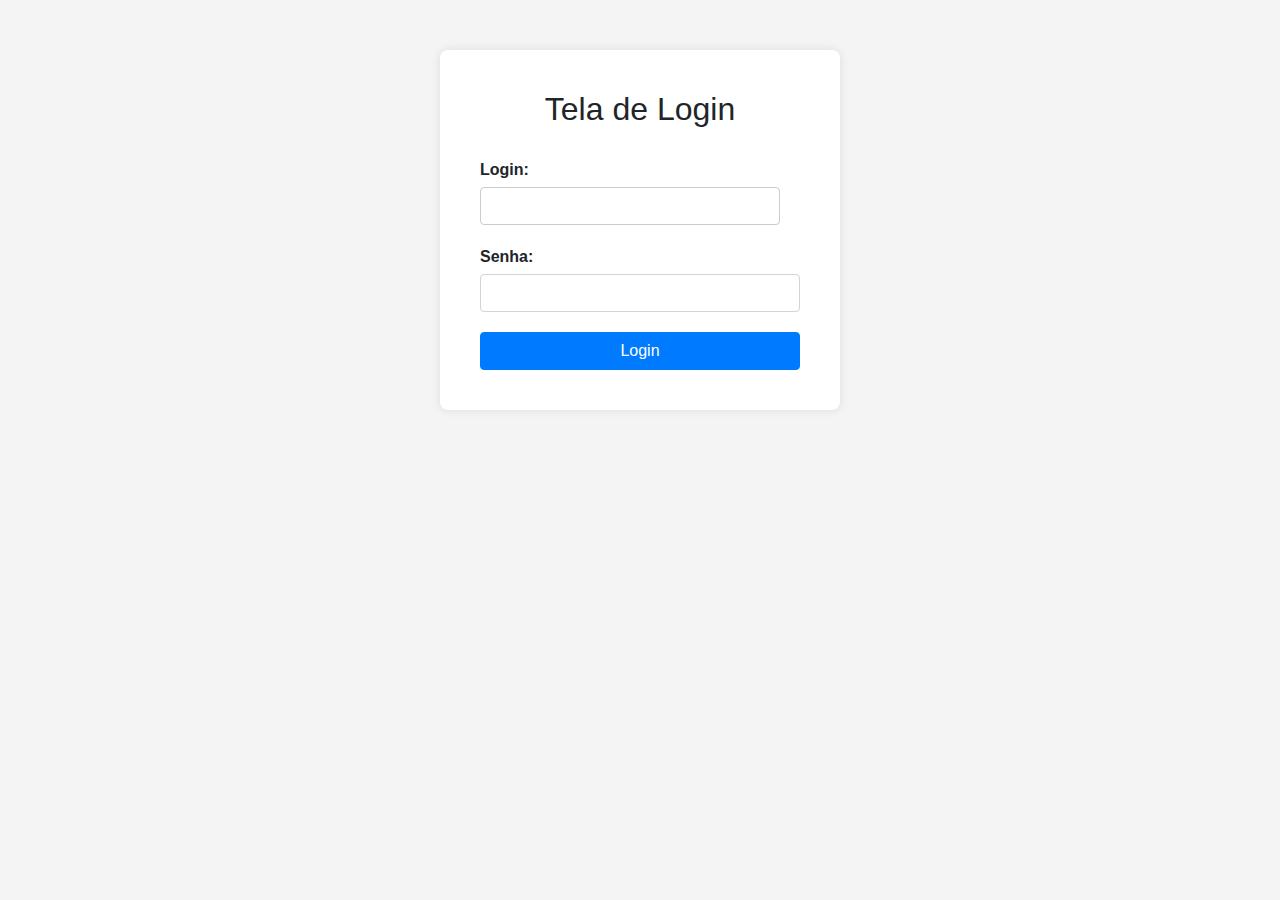
<file: index.html>
<!DOCTYPE html>
<html lang="pt-br">
<head>
<meta charset="UTF-8">
<meta name="viewport" content="width=device-width, initial-scale=1.0">
<title>Despesas</title>
<!-- Font Awesome -->
<link rel="stylesheet" href="https://cdnjs.cloudflare.com/ajax/libs/font-awesome/5.15.4/css/all.min.css" crossorigin="anonymous" />

<!-- Estilo CSS -->
<link rel="stylesheet" href="estilo/style.css">
<!-- Adicionando o CSS do Bootstrap -->
<link href="https://stackpath.bootstrapcdn.com/bootstrap/4.5.2/css/bootstrap.min.css" rel="stylesheet">
<!-- Referência ao jQuery -->
<script src="https://ajax.googleapis.com/ajax/libs/jquery/3.5.1/jquery.min.js"></script>
</head>
<body style="background-color: #333;">
    <!-- Barra de navegação -->
    <nav>
      <a href="index.html">Despesa</a>
      <a href="categorias.html">Categoria</a>
      <a href="login.html" onclick="logoff()">Logoff</a>
    </nav>


<div class="container">
  <div>

  
  <h2>Cadastrar Despesa</h2>

    <label for="data_cadastro">Data de Cadastro:</label>
    <input type="date" id="data_cadastro" name="dataCadastro" required>

    <label for="data_cadastro">Data de Vencimento</label>
    <input type="date" id="data_vencimento" name="data_vencimento">    

    <label for="valor">Valor:</label>
    <input type="text" id="valor" name="valor" pattern="\d+(\.\d{2})?" placeholder="XX.XX" title="Informe o valor no formato XX.XX" required>

    <label for="descricao">Descrição:</label>
    <textarea id="descricao" name="descricao" rows="4" cols="50" required></textarea>

    <label for="categoria">Categoria:</label>
    <select id="categoria" name="categoria"></select>

    <label for="forma_pagamento">Forma de Pagamento:</label>
    <select id="forma_pagamento" name="forma_pagamento"></select>

    <label>Despesa Fixa?</label>
    <div class="radio-group">
      <input type="radio" id="fixa" name="tipoDespesa" value="true" required>
      <label for="fixa">Sim</label>
    </div>
    <div class="radio-group">
      <input type="radio" id="variavel" name="tipoDespesa" value="false" required>
      <label for="variavel">Não</label>
    </div>

    <input type="button" id="btn-enviar" value="Enviar">
  <hr>

  <h2>Despesas</h2>
  <label for="dataInicioDespesa">Selecione a Data Início</label>
  <input type="date" id="dataInicioDespesa" name="dataInicioDespesa" required>

  <label for="dataFimDespesa">Selecione a Data Fim</label>
  <input type="date" id="dataFimDespesa" name="dataFimDespesa" required>

  <label for="categoriaDespesa">Categoria:</label>
  <select id="categoriaDespesa" name="categoriaDespesa"></select>

  <label for="forma_pagamentoDespesa">Forma de Pagamento:</label>
  <select id="forma_pagamentoDespesa" name="forma_pagamentoDespesa"></select>
  
  <label for="tipoDespesa">Tipo de Despesa:</label>
  <select id="tipoDespesaSelect" name="tipoDespesa" required>
    <option value="0">Todas</option>
    <option value="2">Fixa</option>
    <option value="1">Variável</option>
  </select>
  
  <button id="btnConsultar">Consultar</button>
  <hr>
  <table id="despesasTable" class="fixed-height-table">
    <thead>
      <tr>
        <th>Data</th>
        <th>Valor</th>
        <th>Descrição</th>
        <th>Categoria</th>
        <th>Forma de Pagamento</th>
        <th>Ações</th>
      </tr>
    </thead>
    <tbody>
      <!-- Os dados da tabela serão preenchidos via AJAX -->
    </tbody>
  </table>

  <!-- Modal -->
  <div class="modal fade" id="myModalEditaDespesa" tabindex="-1" role="dialog" aria-labelledby="exampleModalLabel" aria-hidden="true">
    <div class="modal-dialog" role="document">
      <div class="modal-content">
        <div class="modal-header">
          <h5 class="modal-title" id="exampleModalLabel">Editando Despesa</h5>
          <button type="button" class="close" data-dismiss="modal" aria-label="Fechar">
            <span aria-hidden="true">&times;</span>
          </button>
        </div>
        <div class="modal-body">
          <form>
            <div class="form-group">
              <label for="idEditaDespesa">Id:</label>
              <input type="text" class="form-control" id="idEditaDespesa" name="idEditaDespesa" disabled required>
            </div>

            <div class="form-group">
              <label for="data_cadastroEdita">Data de Cadastro:</label>
              <input type="datetime-local" class="form-control" id="data_cadastroEdita" name="data_cadastroEdita" required>
            </div>

            <div class="form-group">
              <label for="valorEdita">Valor:</label>
              <input type="text" id="valorEdita" name="valorEdita" pattern="\d+(\.\d{2})?" placeholder="XX.XX" title="Informe o valor no formato XX.XX" required>
            </div>

            <div class="form-group">
              <label for="descricaoEdita">Descrição:</label>
              <textarea class="form-control" id="descricaoEdita" name="descricaoEdita" rows="4" required></textarea>
            </div>

            <div class="form-group">
              <label for="categoriaEdita">Categoria:</label>
              <select class="form-control" id="categoriaEdita" name="categoriaEdita"></select>
            </div>

            <div class="form-group">
              <label for="forma_pagamentoEdita">Forma de Pagamento:</label>
              <select class="form-control" id="forma_pagamentoEdita" name="forma_pagamentoEdita"></select>
            </div>

          </form>
        </div>
        <div class="modal-footer">
          <button type="button" class="btn btn-secondary" data-dismiss="modal">Fechar</button>
          <button type="button" class="btn btn-primary" id="btn-enviarEdita">Enviar</button>
        </div>
      </div>
    </div>
  </div>

  <!-- Modal Deletar Categoria -->
  <div class="modal fade" id="modalDeletarDespesa" tabindex="-1" role="dialog" aria-labelledby="exampleModalLabel" aria-hidden="true">
    <div class="modal-dialog" role="document">
      <div class="modal-content">
        <div class="modal-header">
          <h5 class="modal-title" id="exampleModalLabel">Deletar Despesa</h5>
            <button type="button" class="close" data-dismiss="modal" aria-label="Close">
              <span aria-hidden="true">&times;</span>
            </button>
          </div>
          <div class="modal-body" id="modal-body-deletar-despesa">
              
          </div>
          <div class="modal-footer">
            <button type="button" class="btn btn-secondary" data-dismiss="modal">Close</button>
            <button type="button" class="btn btn-primary" id="btnModalDeletarDespesa">Deletar</button>
          </div>
        </div>
      </div>
    </div>
</div>

<script src="https://stackpath.bootstrapcdn.com/bootstrap/4.5.2/js/bootstrap.min.js"></script>
<script src="javascript/despesa.js"></script>

</body>
</html>
</file>
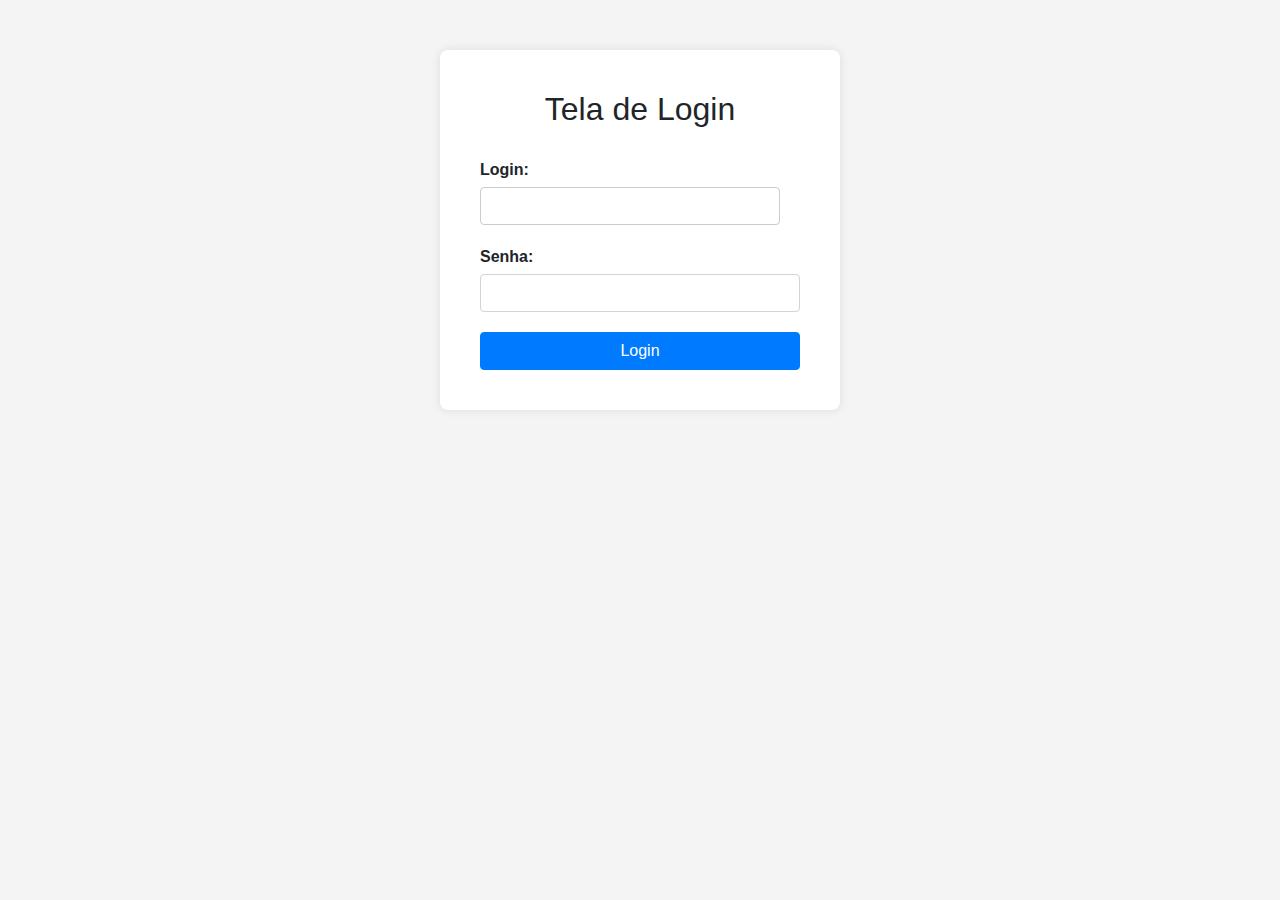
<file: categorias.html>
<!DOCTYPE html>
<html lang="pt-br">
<head>
    <meta charset="UTF-8">
    <meta name="viewport" content="width=device-width, initial-scale=1.0">
    <title>Categorias</title>
    <!-- Font Awesome -->
    <link rel="stylesheet" href="https://cdnjs.cloudflare.com/ajax/libs/font-awesome/5.15.4/css/all.min.css" crossorigin="anonymous" />
    <link rel="stylesheet" href="estilo/style.css">
    <link href="https://stackpath.bootstrapcdn.com/bootstrap/4.5.2/css/bootstrap.min.css" rel="stylesheet">

    <!-- Referência ao jQuery -->
    <script src="https://ajax.googleapis.com/ajax/libs/jquery/3.5.1/jquery.min.js"></script>
    <script src="https://stackpath.bootstrapcdn.com/bootstrap/4.5.2/js/bootstrap.min.js"></script>
</head>
<body>
    <nav>
        <a href="index.html">Despesa</a>
        <a href="categorias.html">Categoria</a>
        <a href="login.html" onclick="logoff()">Logoff</a>
    </nav>
    <div class="container">
		<input type="text" id="descricao" placeholder="Descrição" required>
		<button id="btnCadastrarCategoria">Cadastrar</button>
		<hr>
		
        <button id="btnBuscarCategorias" onclick="fetchData()">Buscar Categorias</button>
        <div id="response"></div>
    </div>

    <div class="modal fade" id="myModalEditaCategoria" tabindex="-1" role="dialog" aria-labelledby="exampleModalLabel" aria-hidden="true">
        <div class="modal-dialog" role="document">
          <div class="modal-content">
            <div class="modal-header">
              <h5 class="modal-title" id="exampleModalLabel">Editando Categoria</h5>
              <button type="button" class="close" data-dismiss="modal" aria-label="Fechar">
                <span aria-hidden="true">&times;</span>
              </button>
            </div>
            <div class="modal-body">
              <form>
                <div class="form-group">
                  <label for="idEditaDespesa">Id:</label>
                  <input type="text" class="form-control" id="idEditaDespesa" name="idEditaDespesa" disabled required>
                </div>
    
                <div class="form-group">
                  <label for="descricaoEdita">Descrição:</label>
                  <input type="text" class="form-control" id="descricaoEdita" name="descricaoEdita" required>
                </div>
              </form>
            </div>
            <div class="modal-footer">
              <button type="button" class="btn btn-secondary" data-dismiss="modal">Fechar</button>
              <button type="button" class="btn btn-primary" id="btn-enviarEdita">Enviar</button>
            </div>
          </div>
        </div>
      </div>

    <!-- Modal Deletar Categoria -->
    <div class="modal fade" id="modalDeletarCategoria" tabindex="-1" role="dialog" aria-labelledby="exampleModalLabel" aria-hidden="true">
      <div class="modal-dialog" role="document">
        <div class="modal-content">
          <div class="modal-header">
            <h5 class="modal-title" id="exampleModalLabel">Deletar Categoria</h5>
            <button type="button" class="close" data-dismiss="modal" aria-label="Close">
              <span aria-hidden="true">&times;</span>
            </button>
          </div>
          <div class="modal-body" id="modal-body-deletar-categoria">
            
          </div>
          <div class="modal-footer">
            <button type="button" class="btn btn-secondary" data-dismiss="modal">Close</button>
            <button type="button" class="btn btn-primary" id="btnModalDeletarCategoria">Save changes</button>
          </div>
        </div>
      </div>
    </div>      

    <script src="javascript/categoria.js"></script>
</body>
</html>
</file>
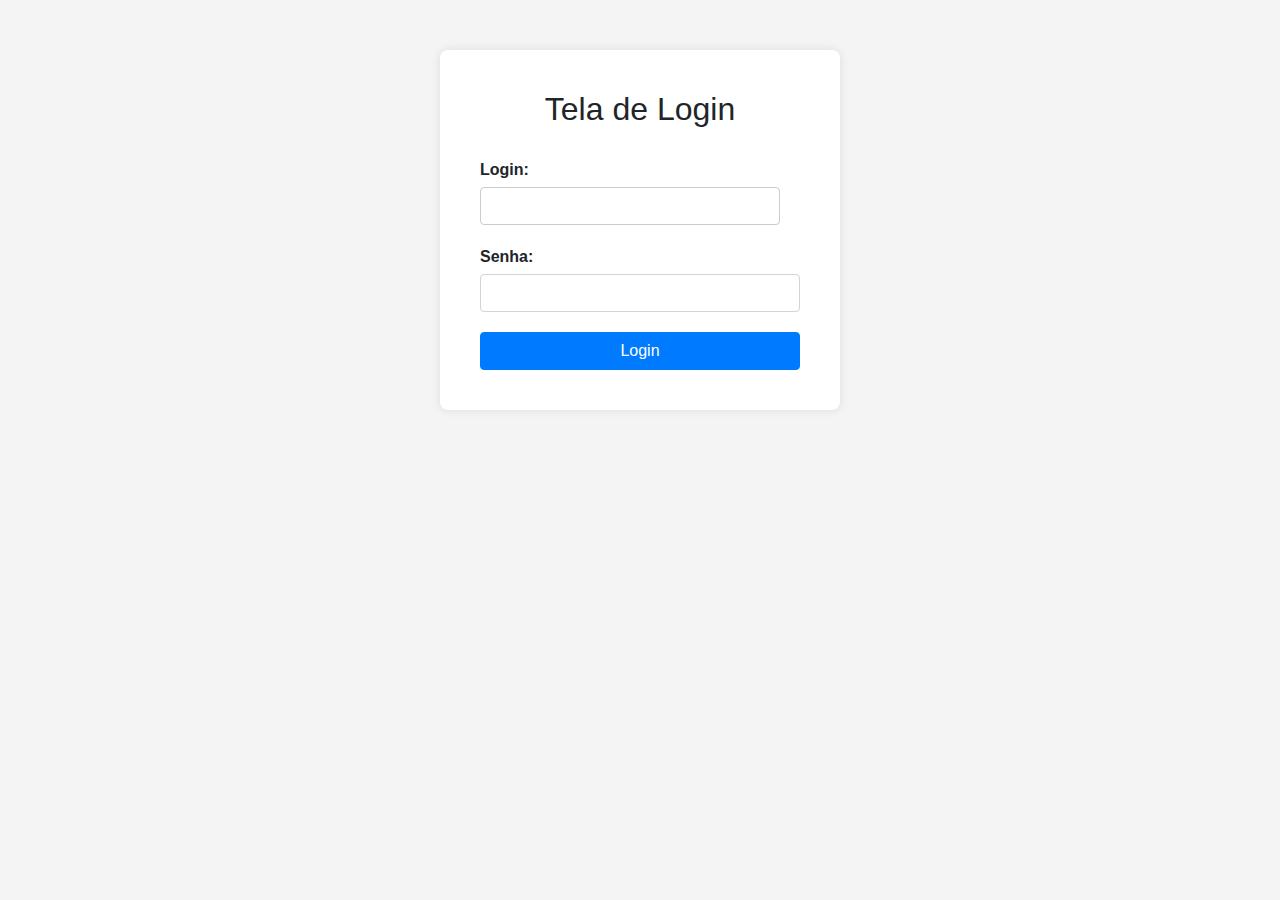
<file: login.html>
<!DOCTYPE html>
<html lang="pt-br">
<head>
<meta charset="UTF-8">
<meta name="viewport" content="width=device-width, initial-scale=1.0">
<title>Tela de Login</title>
<!-- Adicionando o CSS do Bootstrap -->
<link href="https://stackpath.bootstrapcdn.com/bootstrap/4.5.2/css/bootstrap.min.css" rel="stylesheet">
<!-- Estilo CSS -->
<link rel="stylesheet" href="estilo/style.css">
<style>
  body {
    height: 100%;
    margin: 0;
    display: flex;
    justify-content: center;
    align-items: center;
    background-color: #f4f4f4;
  }
  .container {
    margin-top: 50px;
    max-width: 400px;
    background-color: #fff;
    border-radius: 8px;
    box-shadow: 0 0 10px rgba(0, 0, 0, 0.1);
    padding: 40px;
  }
  h2 {
    text-align: center;
    margin-bottom: 30px;
  }
  .form-group {
    margin-bottom: 20px;
  }
</style>
</head>
<body>

<div class="container">
  <h2>Tela de Login</h2>
  <form id="loginForm">
    <div class="form-group">
      <label for="login">Login:</label>
      <input type="text" class="form-control" id="login" name="login" required>
    </div>
    <div class="form-group">
      <label for="senha">Senha:</label>
      <input type="password" class="form-control" id="senha" name="senha" required>
    </div>
    <button type="submit" class="btn btn-primary btn-block">Login</button>
  </form>
</div>

<!-- Adicionando o JavaScript do Bootstrap -->
<script src="https://code.jquery.com/jquery-3.5.1.slim.min.js"></script>
<script src="https://cdn.jsdelivr.net/npm/popper.js@1.16.0/dist/umd/popper.min.js"></script>
<script src="https://stackpath.bootstrapcdn.com/bootstrap/4.5.2/js/bootstrap.min.js"></script>
<script src="https://code.jquery.com/jquery-3.6.0.min.js"></script>

<script>
isAuthenticate();
//const urlDestino = "http://ec2-3-21-19-165.us-east-2.compute.amazonaws.com:8080/auth/login";
const urlDestino = "http://localhost:8080/auth/login"

// Função para enviar os dados de login via AJAX
$(document).ready(function() {
  isAuthenticate();    
  $('#loginForm').submit(function(e){
    e.preventDefault(); // Impede o formulário de fazer uma submissão normal
    $('#loadingGif').show();
    var loginData = {
      login: $('#login').val(),
      senha: $('#senha').val()
    };
    $.ajax({
      type: 'POST',
      url: urlDestino,
      contentType: 'application/json',
      data: JSON.stringify(loginData),
      success: function(response){
        console.log('Login bem-sucedido');
        window.location = "index.html";
        console.log("Guardando o token do usuário no LocalStorage do navegador");
        localStorage.setItem("token",response.token);        
      },
      error: function(xhr, status, error) {
        alert(xhr.responseText);
        console.error('Erro ao tentar fazer login:', xhr.responseText);
      }
    });
  });
});

function isAuthenticate() {
    if(localStorage.getItem("token") != null) 
        window.location = "index.html";
}
</script>

</body>
</html>
</file>
<file: estilo/style.css>
@charset "UTF-8";

body {
    font-family: Arial, sans-serif;
    background-color: #f4f4f4;
    margin: 0;
    padding: 0;
}

/* Estilos da barra de navegação */
nav {
    background-color: #333; /* Cor de fundo */
    overflow: hidden;
}

nav a {
    float: left;
    display: block;
    color: white;
    text-align: center;
    padding: 14px 20px; /* Espaçamento entre itens */
    text-decoration: none;
    transition-duration: 0.5s;
}

nav a:hover {
    background-color: #ddd; /* Cor de fundo ao passar o mouse */
    color: black;
    text-decoration: none;
}

.acao-icon {
    transition-duration: 0.5s;
}

.acao-icon:hover {
    color: red;
}

.acao-editar:hover {
    color: blue;
}
  
.fixed-height-table tbody {
    max-height: 500px; /* Defina a altura máxima desejada */
    overflow-y: auto; /* Adiciona scroll vertical quando a altura máxima é atingida */
}

#btnBuscarCategorias {
    border-radius: 5px;
    background-color: #007bff;
    border-color: #007bff;
    text-decoration: none;
    box-shadow: none;
    padding: 10px;
    color: white;
    transition-duration: 0.5s;
}

#btnBuscarCategorias:hover {
    background-color: #2b64a0;
}

#btnCadastrarCategoria {
    border-radius: 5px;
    background-color: #0b7410;
    text-decoration: none;
    box-shadow: none;
    padding: 10px;
    border: none;
    transition-duration: 0.5s;
}

#btnCadastrarCategoria:hover {
    color: white;
    background-color: #45a049;
}

#btnConsultar {
    background-color: #4CAF50;
    border: none;
    color: white;
    padding: 10px 20px;
    text-align: center;
    text-decoration: none;
    display: inline-block;
    font-size: 16px;
    margin-top: 10px;
    cursor: pointer;
    border-radius: 5px;
}

#btnConsultar:hover {
    background-color: #45a049;
}
  
#btn-enviar {
    background-color: #4CAF50;
    border: none;
    color: white;
    padding: 15px 32px;
    text-align: center;
    text-decoration: none;
    display: inline-block;
    font-size: 16px;
    margin: 4px 2px;
    cursor: pointer;
    border-radius: 8px;
}
  
.container {
    max-width: 800px;
    margin: 20px auto;
    padding: 20px;
    background-color: #fff;
    border-radius: 8px;
    box-shadow: 0 0 10px rgba(0, 0, 0, 0.1);
}

table {
    width: 100%;
    border-collapse: collapse;
    margin-bottom: 20px;
}

th, td {
    border: 1px solid #ddd;
    padding: 8px;
    text-align: left;
}

th {
    background-color: #f2f2f2;
}

label {
    display: block;
    margin-bottom: 5px;
}

input[type="datetime-local"],
input[type="date"],
input[type="text"],
textarea,
select {
    width: calc(100% - 20px);
    padding: 10px;
    margin-bottom: 15px;
    border: 1px solid #ccc;
    border-radius: 4px;
    box-sizing: border-box;
    font-size: 16px;
}

input[type="submit"] {
    background-color: #4caf50;
    color: #fff;
    padding: 10px 20px;
    border: none;
    border-radius: 4px;
    cursor: pointer;
    font-size: 16px;
}

input[type="submit"]:hover {
    background-color: #45a049;
}

.radio-group {
    display: flex;
    align-items: center;
    margin-bottom: 15px;
}

.radio-group input {
    margin-right: 10px;
}
  
label {
    display: block;
    margin-bottom: 5px;
    font-weight: bold;
}  

.acao-icon {
    font-size: 20px; /* Tamanho do ícone */
    margin-right: 5px; /* Margem à direita para espaçamento */
    cursor: pointer;
}  

@media screen and (max-width: 768px) {
    .container {
      width: 90%;
    }
}

@media screen and (max-width: 600px) {
    nav a {
        float: none;
        display: block;
        text-align: left;
    }
}
</file>
